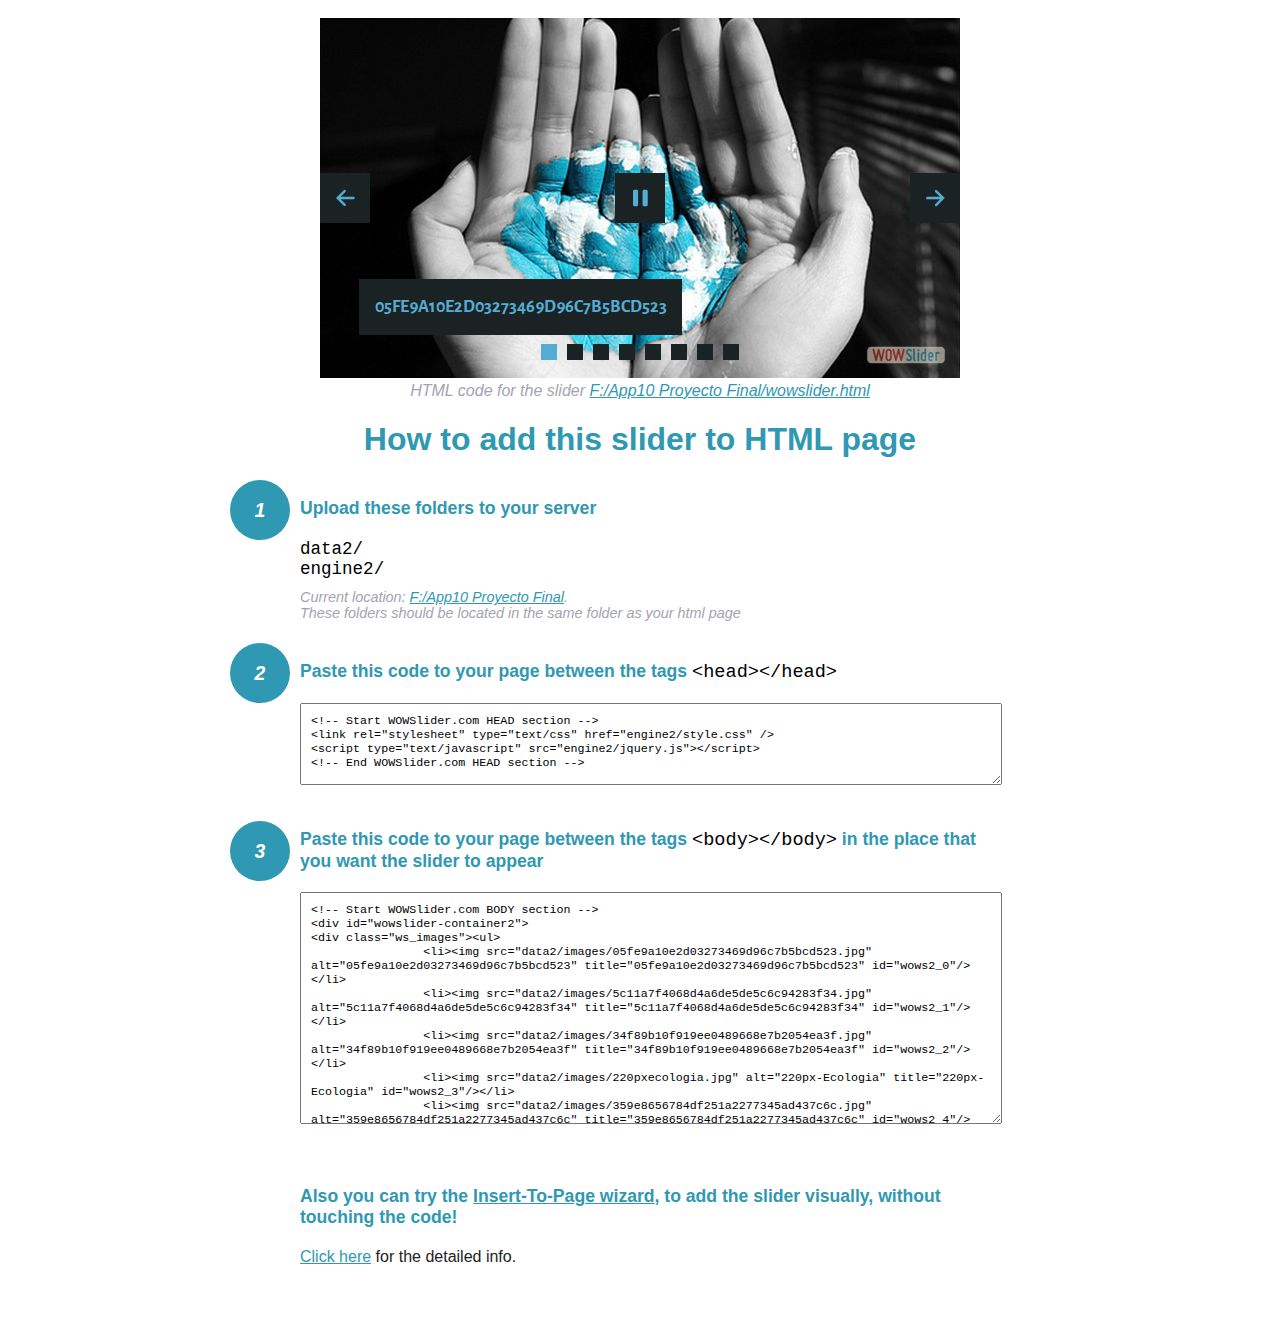
<file: wowslider-howto.html>
<!DOCTYPE html>
<html>
<head>
	<title>WOWSlider</title>
	<meta http-equiv="content-type" content="text/html; charset=utf-8" />
	<meta name="description" content="WOWSlider" />
	
	<!-- Start WOWSlider.com HEAD section --> <!-- add to the <head> of your page -->
	<link rel="stylesheet" type="text/css" href="engine2/style.css" />
	<script type="text/javascript" src="engine2/jquery.js"></script>
	<!-- End WOWSlider.com HEAD section -->


<style>
.instuction {
	font-family: sans-serif, Arial;
	display: block;
	margin: 0 auto;
	max-width: 820px;
	width: 100%;
	padding: 0 70px;
	color: #222;
	-webkit-box-sizing: border-box;
	-moz-box-sizing: border-box;
	box-sizing: border-box;
}
.instuction h1 img {
	max-width: 170px;
	vertical-align: middle;
	margin-bottom: 10px;
}
.instuction h1 {
	color: #2F98B3;
	text-align: center;
}
.instuction h2 {
	position: relative;
	font-size: 1.1em;
	color: #2F98B3;
	margin-bottom: 20px;
	margin-top: 40px;
}
.instuction h2 span.num {
	position: absolute;
	left: -70px;
	top: -18px;
	display: inline-block;
	vertical-align: middle;
	font-style: italic;
	font-size: 1.1em;
	width: 60px;
	height: 60px;
	line-height: 60px;
	text-align: center;
	background: #2F98B3;
	color: #fff;
	border-radius: 50%;
}
.instuction .mono {
	color: #000;
	font-family: monospace;
	font-size: 1.3em;
	font-weight: normal;
}
.instuction li.mono {
	font-size: 1.5em;
}

.instuction ul {
	font-size: 0.9em;
	margin-top: 0;
	padding-left: 0;
	list-style: none;
}
.instuction .note {
	color: #A3A3B2;
	font-style: italic;
	padding-top: 10px;
}
.instuction p.note {
	text-align: center;
	padding-top: 0;
	margin-top: 4px;
}
.instuction textarea {
	font-size: 0.9em;
	min-height: 60px;
	padding: 10px;
	margin: 0;
	overflow: auto;
	max-width: 100%;
	width: 100%;
}
.instuction a,
.instuction a:visited {
	color: #2F98B3;
}
</style>


</head>
<body style="margin:auto">

<br>

<!-- Start WOWSlider.com BODY section --> <!-- add to the <body> of your page -->
<div id="wowslider-container2">
<div class="ws_images"><ul>
		<li><img src="data2/images/05fe9a10e2d03273469d96c7b5bcd523.jpg" alt="05fe9a10e2d03273469d96c7b5bcd523" title="05fe9a10e2d03273469d96c7b5bcd523" id="wows2_0"/></li>
		<li><img src="data2/images/5c11a7f4068d4a6de5de5c6c94283f34.jpg" alt="5c11a7f4068d4a6de5de5c6c94283f34" title="5c11a7f4068d4a6de5de5c6c94283f34" id="wows2_1"/></li>
		<li><img src="data2/images/34f89b10f919ee0489668e7b2054ea3f.jpg" alt="34f89b10f919ee0489668e7b2054ea3f" title="34f89b10f919ee0489668e7b2054ea3f" id="wows2_2"/></li>
		<li><img src="data2/images/220pxecologia.jpg" alt="220px-Ecologia" title="220px-Ecologia" id="wows2_3"/></li>
		<li><img src="data2/images/359e8656784df251a2277345ad437c6c.jpg" alt="359e8656784df251a2277345ad437c6c" title="359e8656784df251a2277345ad437c6c" id="wows2_4"/></li>
		<li><img src="data2/images/85924earthday.jpg" alt="85924-Earth-Day" title="85924-Earth-Day" id="wows2_5"/></li>
		<li><a href="http://wowslider.com"><img src="data2/images/314900.jpg" alt="http://wowslider.com/" title="314900" id="wows2_6"/></a></li>
		<li><img src="data2/images/1933698dibujosanimadosyanimalesmundo.jpg" alt="1933698-dibujos-animados-y-animales-mundo" title="1933698-dibujos-animados-y-animales-mundo" id="wows2_7"/></li>
	</ul></div>
	<div class="ws_bullets"><div>
		<a href="#" title="05fe9a10e2d03273469d96c7b5bcd523"><span><img src="data2/tooltips/05fe9a10e2d03273469d96c7b5bcd523.jpg" alt="05fe9a10e2d03273469d96c7b5bcd523"/>1</span></a>
		<a href="#" title="5c11a7f4068d4a6de5de5c6c94283f34"><span><img src="data2/tooltips/5c11a7f4068d4a6de5de5c6c94283f34.jpg" alt="5c11a7f4068d4a6de5de5c6c94283f34"/>2</span></a>
		<a href="#" title="34f89b10f919ee0489668e7b2054ea3f"><span><img src="data2/tooltips/34f89b10f919ee0489668e7b2054ea3f.jpg" alt="34f89b10f919ee0489668e7b2054ea3f"/>3</span></a>
		<a href="#" title="220px-Ecologia"><span><img src="data2/tooltips/220pxecologia.jpg" alt="220px-Ecologia"/>4</span></a>
		<a href="#" title="359e8656784df251a2277345ad437c6c"><span><img src="data2/tooltips/359e8656784df251a2277345ad437c6c.jpg" alt="359e8656784df251a2277345ad437c6c"/>5</span></a>
		<a href="#" title="85924-Earth-Day"><span><img src="data2/tooltips/85924earthday.jpg" alt="85924-Earth-Day"/>6</span></a>
		<a href="#" title="314900"><span><img src="data2/tooltips/314900.jpg" alt="314900"/>7</span></a>
		<a href="#" title="1933698-dibujos-animados-y-animales-mundo"><span><img src="data2/tooltips/1933698dibujosanimadosyanimalesmundo.jpg" alt="1933698-dibujos-animados-y-animales-mundo"/>8</span></a>
	</div></div><div class="ws_script" style="position:absolute;left:-99%"><a href="http://wowslider.com">responsive slider</a> by WOWSlider.com v8.7</div>
<div class="ws_shadow"></div>
</div>	
<script type="text/javascript" src="engine2/wowslider.js"></script>
<script type="text/javascript" src="engine2/script.js"></script>
<!-- End WOWSlider.com BODY section -->


<div class="instuction">
	<p class="note">HTML code for the slider <a href="file:///F:/App10 Proyecto Final/wowslider.html">F:/App10 Proyecto Final/wowslider.html</a></p>

	<h1>
		How to add this slider to HTML page
	</h1>

	<h2><span class="num">1</span> Upload these folders to your server</h2>
	<ul>
		<li class="mono">data2/</li>
		<li class="mono">engine2/</li>
		<li class="note">Current location: <a href="file:///F:/App10 Proyecto Final">F:/App10 Proyecto Final</a>. <br>These folders should be located in the same folder as your html page</li>
	</ul>

	<h2><span class="num">2</span> Paste this code to your page between the tags <span class="mono">&lt;head&gt;&lt;/head&gt;</span></h2>
	<textarea onclick="this.select()">&lt;!-- Start WOWSlider.com HEAD section --&gt;
&lt;link rel=&quot;stylesheet&quot; type=&quot;text/css&quot; href=&quot;engine2/style.css&quot; /&gt;
&lt;script type=&quot;text/javascript&quot; src=&quot;engine2/jquery.js&quot;&gt;&lt;/script&gt;
&lt;!-- End WOWSlider.com HEAD section --&gt;</textarea>


	<h2><span class="num" style="top: -8px;">3</span> Paste this code to your page between the tags <span class="mono">&lt;body&gt;&lt;/body&gt;</span> in the place that you want the slider to appear</h2>
	<textarea onclick="this.select()" rows="15">&lt;!-- Start WOWSlider.com BODY section --&gt;
&lt;div id=&quot;wowslider-container2&quot;&gt;
&lt;div class=&quot;ws_images&quot;&gt;&lt;ul&gt;
		&lt;li&gt;&lt;img src=&quot;data2/images/05fe9a10e2d03273469d96c7b5bcd523.jpg&quot; alt=&quot;05fe9a10e2d03273469d96c7b5bcd523&quot; title=&quot;05fe9a10e2d03273469d96c7b5bcd523&quot; id=&quot;wows2_0&quot;/&gt;&lt;/li&gt;
		&lt;li&gt;&lt;img src=&quot;data2/images/5c11a7f4068d4a6de5de5c6c94283f34.jpg&quot; alt=&quot;5c11a7f4068d4a6de5de5c6c94283f34&quot; title=&quot;5c11a7f4068d4a6de5de5c6c94283f34&quot; id=&quot;wows2_1&quot;/&gt;&lt;/li&gt;
		&lt;li&gt;&lt;img src=&quot;data2/images/34f89b10f919ee0489668e7b2054ea3f.jpg&quot; alt=&quot;34f89b10f919ee0489668e7b2054ea3f&quot; title=&quot;34f89b10f919ee0489668e7b2054ea3f&quot; id=&quot;wows2_2&quot;/&gt;&lt;/li&gt;
		&lt;li&gt;&lt;img src=&quot;data2/images/220pxecologia.jpg&quot; alt=&quot;220px-Ecologia&quot; title=&quot;220px-Ecologia&quot; id=&quot;wows2_3&quot;/&gt;&lt;/li&gt;
		&lt;li&gt;&lt;img src=&quot;data2/images/359e8656784df251a2277345ad437c6c.jpg&quot; alt=&quot;359e8656784df251a2277345ad437c6c&quot; title=&quot;359e8656784df251a2277345ad437c6c&quot; id=&quot;wows2_4&quot;/&gt;&lt;/li&gt;
		&lt;li&gt;&lt;img src=&quot;data2/images/85924earthday.jpg&quot; alt=&quot;85924-Earth-Day&quot; title=&quot;85924-Earth-Day&quot; id=&quot;wows2_5&quot;/&gt;&lt;/li&gt;
		&lt;li&gt;&lt;a href=&quot;http://wowslider.com&quot;&gt;&lt;img src=&quot;data2/images/314900.jpg&quot; alt=&quot;http://wowslider.com/&quot; title=&quot;314900&quot; id=&quot;wows2_6&quot;/&gt;&lt;/a&gt;&lt;/li&gt;
		&lt;li&gt;&lt;img src=&quot;data2/images/1933698dibujosanimadosyanimalesmundo.jpg&quot; alt=&quot;1933698-dibujos-animados-y-animales-mundo&quot; title=&quot;1933698-dibujos-animados-y-animales-mundo&quot; id=&quot;wows2_7&quot;/&gt;&lt;/li&gt;
	&lt;/ul&gt;&lt;/div&gt;
	&lt;div class=&quot;ws_bullets&quot;&gt;&lt;div&gt;
		&lt;a href=&quot;#&quot; title=&quot;05fe9a10e2d03273469d96c7b5bcd523&quot;&gt;&lt;span&gt;&lt;img src=&quot;data2/tooltips/05fe9a10e2d03273469d96c7b5bcd523.jpg&quot; alt=&quot;05fe9a10e2d03273469d96c7b5bcd523&quot;/&gt;1&lt;/span&gt;&lt;/a&gt;
		&lt;a href=&quot;#&quot; title=&quot;5c11a7f4068d4a6de5de5c6c94283f34&quot;&gt;&lt;span&gt;&lt;img src=&quot;data2/tooltips/5c11a7f4068d4a6de5de5c6c94283f34.jpg&quot; alt=&quot;5c11a7f4068d4a6de5de5c6c94283f34&quot;/&gt;2&lt;/span&gt;&lt;/a&gt;
		&lt;a href=&quot;#&quot; title=&quot;34f89b10f919ee0489668e7b2054ea3f&quot;&gt;&lt;span&gt;&lt;img src=&quot;data2/tooltips/34f89b10f919ee0489668e7b2054ea3f.jpg&quot; alt=&quot;34f89b10f919ee0489668e7b2054ea3f&quot;/&gt;3&lt;/span&gt;&lt;/a&gt;
		&lt;a href=&quot;#&quot; title=&quot;220px-Ecologia&quot;&gt;&lt;span&gt;&lt;img src=&quot;data2/tooltips/220pxecologia.jpg&quot; alt=&quot;220px-Ecologia&quot;/&gt;4&lt;/span&gt;&lt;/a&gt;
		&lt;a href=&quot;#&quot; title=&quot;359e8656784df251a2277345ad437c6c&quot;&gt;&lt;span&gt;&lt;img src=&quot;data2/tooltips/359e8656784df251a2277345ad437c6c.jpg&quot; alt=&quot;359e8656784df251a2277345ad437c6c&quot;/&gt;5&lt;/span&gt;&lt;/a&gt;
		&lt;a href=&quot;#&quot; title=&quot;85924-Earth-Day&quot;&gt;&lt;span&gt;&lt;img src=&quot;data2/tooltips/85924earthday.jpg&quot; alt=&quot;85924-Earth-Day&quot;/&gt;6&lt;/span&gt;&lt;/a&gt;
		&lt;a href=&quot;#&quot; title=&quot;314900&quot;&gt;&lt;span&gt;&lt;img src=&quot;data2/tooltips/314900.jpg&quot; alt=&quot;314900&quot;/&gt;7&lt;/span&gt;&lt;/a&gt;
		&lt;a href=&quot;#&quot; title=&quot;1933698-dibujos-animados-y-animales-mundo&quot;&gt;&lt;span&gt;&lt;img src=&quot;data2/tooltips/1933698dibujosanimadosyanimalesmundo.jpg&quot; alt=&quot;1933698-dibujos-animados-y-animales-mundo&quot;/&gt;8&lt;/span&gt;&lt;/a&gt;
	&lt;/div&gt;&lt;/div&gt;&lt;div class=&quot;ws_script&quot; style=&quot;position:absolute;left:-99%&quot;&gt;&lt;a href=&quot;http://wowslider.com&quot;&gt;responsive slider&lt;/a&gt; by WOWSlider.com v8.7&lt;/div&gt;
&lt;div class=&quot;ws_shadow&quot;&gt;&lt;/div&gt;
&lt;/div&gt;	
&lt;script type=&quot;text/javascript&quot; src=&quot;engine2/wowslider.js&quot;&gt;&lt;/script&gt;
&lt;script type=&quot;text/javascript&quot; src=&quot;engine2/script.js&quot;&gt;&lt;/script&gt;
&lt;!-- End WOWSlider.com BODY section --&gt;</textarea>

<br><br>
<h2>Also you can try the <a href="http://wowslider.com/help/add-wowslider-to-page-2.html" target="_blank">Insert-To-Page wizard</a>, to add the slider visually, without touching the code!</h2>
<p>
	<a href="http://wowslider.com/help/add-wowslider-to-page-2.html" target="_blank">Click here</a> for the detailed info.
</p>
</div>

<br><br>
</body>
</html>
</file>
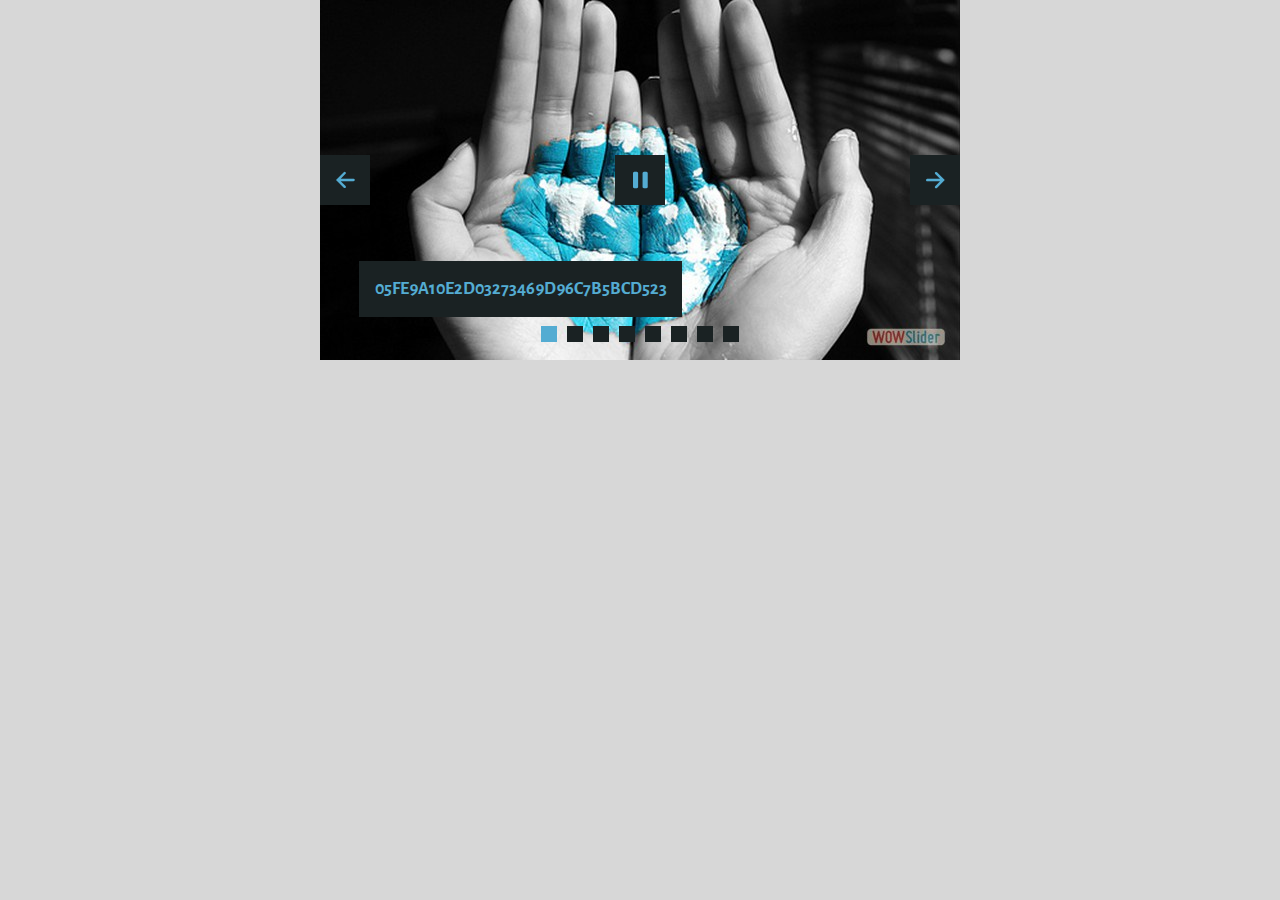
<file: wowslider.html>
<!DOCTYPE html>
<html>
<head>
	<title>Responsive slider</title>
	<meta http-equiv="content-type" content="text/html; charset=utf-8" />
	<meta name="description" content="Made with WOW Slider - Create beautiful, responsive image sliders in a few clicks. Awesome skins and animations. Responsive slider" />
	
	<!-- Start WOWSlider.com HEAD section --> <!-- add to the <head> of your page -->
	<link rel="stylesheet" type="text/css" href="engine2/style.css" />
	<script type="text/javascript" src="engine2/jquery.js"></script>
	<!-- End WOWSlider.com HEAD section -->

</head>
<body style="background-color:#d7d7d7;margin:auto">
	
	<!-- Start WOWSlider.com BODY section --> <!-- add to the <body> of your page -->
	<div id="wowslider-container2">
	<div class="ws_images"><ul>
		<li><img src="data2/images/05fe9a10e2d03273469d96c7b5bcd523.jpg" alt="05fe9a10e2d03273469d96c7b5bcd523" title="05fe9a10e2d03273469d96c7b5bcd523" id="wows2_0"/></li>
		<li><img src="data2/images/5c11a7f4068d4a6de5de5c6c94283f34.jpg" alt="5c11a7f4068d4a6de5de5c6c94283f34" title="5c11a7f4068d4a6de5de5c6c94283f34" id="wows2_1"/></li>
		<li><img src="data2/images/34f89b10f919ee0489668e7b2054ea3f.jpg" alt="34f89b10f919ee0489668e7b2054ea3f" title="34f89b10f919ee0489668e7b2054ea3f" id="wows2_2"/></li>
		<li><img src="data2/images/220pxecologia.jpg" alt="220px-Ecologia" title="220px-Ecologia" id="wows2_3"/></li>
		<li><img src="data2/images/359e8656784df251a2277345ad437c6c.jpg" alt="359e8656784df251a2277345ad437c6c" title="359e8656784df251a2277345ad437c6c" id="wows2_4"/></li>
		<li><img src="data2/images/85924earthday.jpg" alt="85924-Earth-Day" title="85924-Earth-Day" id="wows2_5"/></li>
		<li><a href="http://wowslider.com"><img src="data2/images/314900.jpg" alt="http://wowslider.com/" title="314900" id="wows2_6"/></a></li>
		<li><img src="data2/images/1933698dibujosanimadosyanimalesmundo.jpg" alt="1933698-dibujos-animados-y-animales-mundo" title="1933698-dibujos-animados-y-animales-mundo" id="wows2_7"/></li>
	</ul></div>
	<div class="ws_bullets"><div>
		<a href="#" title="05fe9a10e2d03273469d96c7b5bcd523"><span><img src="data2/tooltips/05fe9a10e2d03273469d96c7b5bcd523.jpg" alt="05fe9a10e2d03273469d96c7b5bcd523"/>1</span></a>
		<a href="#" title="5c11a7f4068d4a6de5de5c6c94283f34"><span><img src="data2/tooltips/5c11a7f4068d4a6de5de5c6c94283f34.jpg" alt="5c11a7f4068d4a6de5de5c6c94283f34"/>2</span></a>
		<a href="#" title="34f89b10f919ee0489668e7b2054ea3f"><span><img src="data2/tooltips/34f89b10f919ee0489668e7b2054ea3f.jpg" alt="34f89b10f919ee0489668e7b2054ea3f"/>3</span></a>
		<a href="#" title="220px-Ecologia"><span><img src="data2/tooltips/220pxecologia.jpg" alt="220px-Ecologia"/>4</span></a>
		<a href="#" title="359e8656784df251a2277345ad437c6c"><span><img src="data2/tooltips/359e8656784df251a2277345ad437c6c.jpg" alt="359e8656784df251a2277345ad437c6c"/>5</span></a>
		<a href="#" title="85924-Earth-Day"><span><img src="data2/tooltips/85924earthday.jpg" alt="85924-Earth-Day"/>6</span></a>
		<a href="#" title="314900"><span><img src="data2/tooltips/314900.jpg" alt="314900"/>7</span></a>
		<a href="#" title="1933698-dibujos-animados-y-animales-mundo"><span><img src="data2/tooltips/1933698dibujosanimadosyanimalesmundo.jpg" alt="1933698-dibujos-animados-y-animales-mundo"/>8</span></a>
	</div></div><div class="ws_script" style="position:absolute;left:-99%"><a href="http://wowslider.com">responsive slider</a> by WOWSlider.com v8.7</div>
	<div class="ws_shadow"></div>
	</div>	
	<script type="text/javascript" src="engine2/wowslider.js"></script>
	<script type="text/javascript" src="engine2/script.js"></script>
	<!-- End WOWSlider.com BODY section -->

</body>
</html>
</file>
<file: engine2/style.css>
/*
 *	generated by WOW Slider 8.7
 *	template Convex
 */
@import url(https://fonts.googleapis.com/css?family=Gurajada&subset=latin,telugu);
@font-face {
  font-family: 'ws-ctrl-convex';
  src: url('ws-ctrl-convex.eot');
  src: url('ws-ctrl-convex.eot#iefix') format('embedded-opentype'),
       url('ws-ctrl-convex.svg#ws-ctrl-convex') format('svg');
  font-weight: normal;
  font-style: normal;
}
@font-face {
  font-family: 'ws-ctrl-convex';
  src: url('[data-uri]') format('woff'),
       url('[data-uri]') format('truetype');
}
#wowslider-container2 { 
	display: table;
	zoom: 1; 
	position: relative;
	width: 100%;
	max-width: 640px;
	max-height:360px;
	margin:0px auto 0px;
	z-index:90;
	text-align:left; /* reset align=center */
	font-size: 10px;
	text-shadow: none; /* fix some user styles */

	/* reset box-sizing (to boostrap friendly) */
	-webkit-box-sizing: content-box;
	-moz-box-sizing: content-box;
	box-sizing: content-box; 
}
* html #wowslider-container2{ width:640px }
#wowslider-container2 .ws_images ul{
	position:relative;
	width: 10000%; 
	height:100%;
	left:0;
	list-style:none;
	margin:0;
	padding:0;
	border-spacing:0;
	overflow: visible;
	/*table-layout:fixed;*/
}
#wowslider-container2 .ws_images ul li{
	position: relative;
	width:1%;
	height:100%;
	line-height:0; /*opera*/
	overflow: hidden;
	float:left;
	/*font-size:0;*/
	padding:0 0 0 0 !important;
	margin:0 0 0 0 !important;
}

#wowslider-container2 .ws_images{
	position: relative;
	left:0;
	top:0;
	height:100%;
	max-height:360px;
	max-width: 640px;
	vertical-align: top;
	border:none;
	overflow: hidden;
}
#wowslider-container2 .ws_images ul a{
	width:100%;
	height:100%;
	max-height:360px;
	display:block;
	color:transparent;
}
#wowslider-container2 img{
	max-width: none !important;
}
#wowslider-container2 .ws_images .ws_list img,
#wowslider-container2 .ws_images > div > img{
	width:100%;
	border:none 0;
	max-width: none;
	padding:0;
	margin:0;
}
#wowslider-container2 .ws_images > div > img {
	max-height:360px;
}

#wowslider-container2 .ws_images iframe {
	position: absolute;
	z-index: -1;
}

#wowslider-container2 .ws-title > div {
	display: inline-block !important;
}

#wowslider-container2 a{ 
	text-decoration: none; 
	outline: none; 
	border: none; 
}

#wowslider-container2  .ws_bullets { 
	float: left;
	position:absolute;
	z-index:70;
}
#wowslider-container2  .ws_bullets div{
	position:relative;
	float:left;
	font-size: 0px;
}
/* compatibility with Joomla styles */
#wowslider-container2  .ws_bullets a {
	line-height: 0;
}

#wowslider-container2  .ws_script{
	display:none;
}
#wowslider-container2 sound, 
#wowslider-container2 object{
	position:absolute;
}

/* prevent some of users reset styles */
#wowslider-container2 .ws_effect {
	position: static;
	width: 100%;
	height: 100%;
}

#wowslider-container2 .ws_photoItem {
	border: 2em solid #fff;
	margin-left: -2em;
	margin-top: -2em;
}
#wowslider-container2 .ws_cube_side {
	background: #A6A5A9;
}


#wowslider-container2.ws_gestures {
	cursor: -webkit-grab;
	cursor: -moz-grab;
	cursor: url("[data-uri]"), move;
}
#wowslider-container2.ws_gestures.ws_grabbing {
	cursor: -webkit-grabbing;
	cursor: -moz-grabbing;
	cursor: url("[data-uri]"), move;
}

/* hide controls when video start play */
#wowslider-container2.ws_video_playing .ws_bullets,
#wowslider-container2.ws_video_playing .ws_fullscreen,
#wowslider-container2.ws_video_playing .ws_next,
#wowslider-container2.ws_video_playing .ws_prev {
	display: none;
}


/* youtube/vimeo buttons */
#wowslider-container2 .ws_video_btn {
	position: absolute;
	display: none;
	cursor: pointer;
	top: 0;
	left: 0;
	width: 100%;
	height: 100%;
	z-index: 55;
}
#wowslider-container2 .ws_video_btn.ws_youtube,
#wowslider-container2 .ws_video_btn.ws_vimeo {
	display: block;
}
#wowslider-container2 .ws_video_btn div {
	position: absolute;
	background-image: url(./playvideo.png);
	background-size: 200%;
	top: 50%;
	left: 50%;
	width: 7em;
	height: 5em;
	margin-left: -3.5em;
	margin-top: -2.5em;
}
#wowslider-container2 .ws_video_btn.ws_youtube div {
	background-position: 0 0;
}
#wowslider-container2 .ws_video_btn.ws_youtube:hover div {
	background-position: 100% 0;
}
#wowslider-container2 .ws_video_btn.ws_vimeo div {
	background-position: 0 100%;
}
#wowslider-container2 .ws_video_btn.ws_vimeo:hover div {
	background-position: 100% 100%;
}

#wowslider-container2 .ws_playpause.ws_hide {
	display: none !important;
}
/* bullets */
#wowslider-container2  .ws_bullets { 
	padding: 0px; 
}
#wowslider-container2 .ws_bullets a { 
	position:relative;
	display: inline-block;
	width: 0;
	margin: 3px 5px;
	padding: 8px;	

	-webkit-perspective: 80px;
	perspective: 80px;
} 
#wowslider-container2 .ws_bullets a > span {
	position:absolute;
	display: block;
	top:0;
	right: 0;
	height:100%;
	width:100%;
	-webkit-transform-style: preserve-3d;
	transform-style: preserve-3d;

	-webkit-transition: -webkit-transform 0.5s ease;
  	transition: -webkit-transform 0.5s ease, transform 0.5s ease;
}

#wowslider-container2 .ws_bullets a > span:before,
#wowslider-container2 .ws_bullets a > span:after {
	content: '';
	display: block;
	height:100%;
	background: #54acd2;

  	-webkit-transform: rotateX(-90deg) translateZ(-8px) translateY(8px);
  	transform: rotateX(-90deg) translateZ(-8px) translateY(8px);
}
#wowslider-container2 .ws_bullets a > span:after {
	position: absolute;
	top: 0;
	left: 0;
	width: 100%;
	height: 100%;
  	background: #1A2223;
  	-webkit-transform: rotateX(0deg);
  	transform: rotateX(0deg);
}

#wowslider-container2 .ws_bullets a.ws_overbull > span,
#wowslider-container2 .ws_bullets a.ws_selbull > span {
    -webkit-transform: rotateX(-90deg) translateZ(8px) translateY(8px);
    transform: rotateX(-90deg) translateZ(8px) translateY(8px);
}




/* play/pause, arrows */
#wowslider-container2 a.ws_next,
#wowslider-container2 a.ws_prev,
#wowslider-container2 .ws_playpause {
	position:absolute;
	font: 2em "ws-ctrl-convex";
	width: 2.5em;
	height: 2.5em;
	top:50%;
	
	margin-top: -1.25em;
	color: #ffffff;
	z-index: 100;

	-webkit-perspective: 20em;
	perspective: 20em;
}
#wowslider-container2 a.ws_next {
	right: 0;
}
#wowslider-container2 a.ws_prev {
	left: 0;
}
#wowslider-container2 .ws_playpause {
	left:50%;
	margin-left:-1.25em;
}

#wowslider-container2 a.ws_next > span,
#wowslider-container2 a.ws_prev > span,
#wowslider-container2 .ws_playpause > span,
#wowslider-container2 .ws_bullets a > span {
	display: block;
	-webkit-transform-style: preserve-3d;
	transform-style: preserve-3d;

	-webkit-transition: -webkit-transform 0.5s ease;
  	transition: -webkit-transform 0.5s ease, transform 0.5s ease;
}


#wowslider-container2 a.ws_next > span:before,
#wowslider-container2 a.ws_prev > span:before,
#wowslider-container2 .ws_playpause > span:before,
#wowslider-container2 a.ws_next > span:after,
#wowslider-container2 a.ws_prev > span:after,
#wowslider-container2 .ws_playpause > span:after {
	display: block;
	text-align: center;
	line-height: 2.5em;
	height:100%;
	background: #54acd2;
	color: #1A2223;

  	-webkit-transform: rotateX(-90deg) translateZ(-1.25em) translateY(1.25em);
  	transform: rotateX(-90deg) translateZ(-1.25em) translateY(1.25em);
}
#wowslider-container2 .ws_play > span:before,
#wowslider-container2 .ws_play > span:after{
	content:"\e800";
}
#wowslider-container2 .ws_pause > span:before,
#wowslider-container2 .ws_pause > span:after{
	content:"\e801";
}
#wowslider-container2 a.ws_next > span:before,
#wowslider-container2 a.ws_next > span:after {
	content:'\e803';
}
#wowslider-container2 a.ws_prev > span:before,
#wowslider-container2 a.ws_prev > span:after {
	content:'\e802';
}

#wowslider-container2 a.ws_next > span:after,
#wowslider-container2 a.ws_prev > span:after,
#wowslider-container2 .ws_playpause > span:after {
	position: absolute;
	top: 0;
	left: 0;
	width: 100%;
	height: 100%;
  	-webkit-transform: rotateX(0deg);
  	transform: rotateX(0deg);
  	background: #1A2223;
	color: #54acd2;
}

#wowslider-container2 a.ws_next:hover > span,
#wowslider-container2 a.ws_prev:hover > span,
#wowslider-container2 .ws_playpause:hover > span {
    -webkit-transform: rotateX(-90deg) translateZ(1.25em) translateY(1.25em);
    transform: rotateX(-90deg) translateZ(1.25em) translateY(1.25em);
}/* bottom center */
#wowslider-container2  .ws_bullets {
	bottom:1.5em;
	left:50%;
}
#wowslider-container2  .ws_bullets div{
	left:-50%;
}#wowslider-container2 .ws-title{
	font: 1.3em 'Gurajada', serif;
	position: absolute;
	left: 2em;
	margin-right:10em;
	z-index: 50;

	color:#fff;
	padding: 1em;
	bottom: 30px;
	top: auto;
	opacity: 1;
}
#wowslider-container2 .ws-title div,#wowslider-container2 .ws-title span{
	display:inline-block;
	padding: 0.1em 0.6em;
	background-color: #1A2223;
	color: #54acd2;
}
#wowslider-container2 .ws-title div{
	display:block;
	margin-top:0.5em;
	font-size: 1.3em;
}
#wowslider-container2 .ws-title span{
	text-transform: uppercase;	
	font-size: 2em;
}#wowslider-container2 .ws_images > ul{
	animation: wsBasic 32s infinite;
	-moz-animation: wsBasic 32s infinite;
	-webkit-animation: wsBasic 32s infinite;
}
@keyframes wsBasic{0%{left:-0%} 6.25%{left:-0%} 12.5%{left:-100%} 18.75%{left:-100%} 25%{left:-200%} 31.25%{left:-200%} 37.5%{left:-300%} 43.75%{left:-300%} 50%{left:-400%} 56.25%{left:-400%} 62.5%{left:-500%} 68.75%{left:-500%} 75%{left:-600%} 81.25%{left:-600%} 87.5%{left:-700%} 93.75%{left:-700%} }
@-moz-keyframes wsBasic{0%{left:-0%} 6.25%{left:-0%} 12.5%{left:-100%} 18.75%{left:-100%} 25%{left:-200%} 31.25%{left:-200%} 37.5%{left:-300%} 43.75%{left:-300%} 50%{left:-400%} 56.25%{left:-400%} 62.5%{left:-500%} 68.75%{left:-500%} 75%{left:-600%} 81.25%{left:-600%} 87.5%{left:-700%} 93.75%{left:-700%} }
@-webkit-keyframes wsBasic{0%{left:-0%} 6.25%{left:-0%} 12.5%{left:-100%} 18.75%{left:-100%} 25%{left:-200%} 31.25%{left:-200%} 37.5%{left:-300%} 43.75%{left:-300%} 50%{left:-400%} 56.25%{left:-400%} 62.5%{left:-500%} 68.75%{left:-500%} 75%{left:-600%} 81.25%{left:-600%} 87.5%{left:-700%} 93.75%{left:-700%} }

#wowslider-container2 .ws_bullets  a img{
	position:absolute;
	display:block;
	text-indent:0;
	bottom:15px;
	left:-43px;
	visibility:hidden;
	max-width:none;
}
#wowslider-container2 .ws_bullets a:hover img{
	visibility:visible;
}

#wowslider-container2 .ws_bulframe div div{
	height:48px;
	overflow:visible;
	position:relative;
}
#wowslider-container2 .ws_bulframe div {
	left:0;
	overflow:hidden;
	position:relative;
	width:85px;
}
#wowslider-container2  .ws_bullets .ws_bulframe{
	position:absolute;
	display:none;
	bottom:25px;
	margin-left:8px;
	cursor:pointer;

	/* fixed bulframe hidding in Chrome */
	-webkit-transform: translateZ(0);
	-ms-transform: translateZ(0);
	-o-transform: translateZ(0);
	transform: translateZ(0);
}#wowslider-container2 .ws_bulframe div div{
	height: auto;
}

@media all and (max-width:760px) {
	#wowslider-container2 .ws_fullscreen {
		display: block;
	}
}
@media all and (max-width:400px){
	#wowslider-container2 .ws_controls,
	#wowslider-container2 .ws_bullets,
	#wowslider-container2 .ws_thumbs{
		display: none
	}
}
</file>
